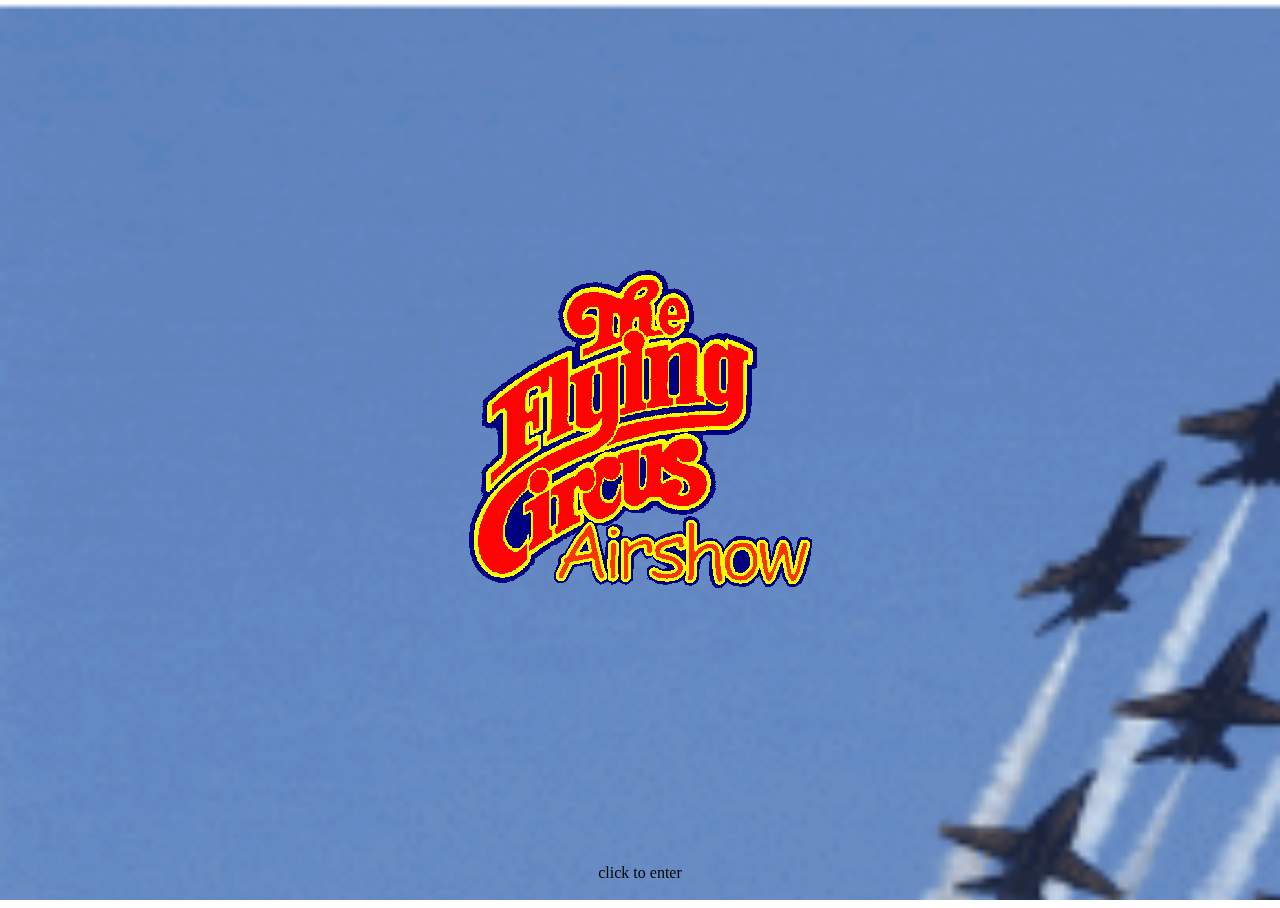
<file: splash.html>
<!DOCTYPE html>
<html>
<head>
<title>Flying Circus</title>
<link rel="stylesheet" type="text/css" href="splash.css">
</head>
<body>
    <div class='splash'>
    <h1 id='splash-header'>
        <img src="imgaes\fca-air.gif">
    </h1>
    <p>click to enter</p>
    </div>

    <!--https://dev.to/saikatbishal/how-to-make-a-splash-screen-using-html-css-and-javascript-240m -->
    <div id = "cursor-trail"></div>
    <script src="splash.js"></script>    
</body>
</html>
</file>
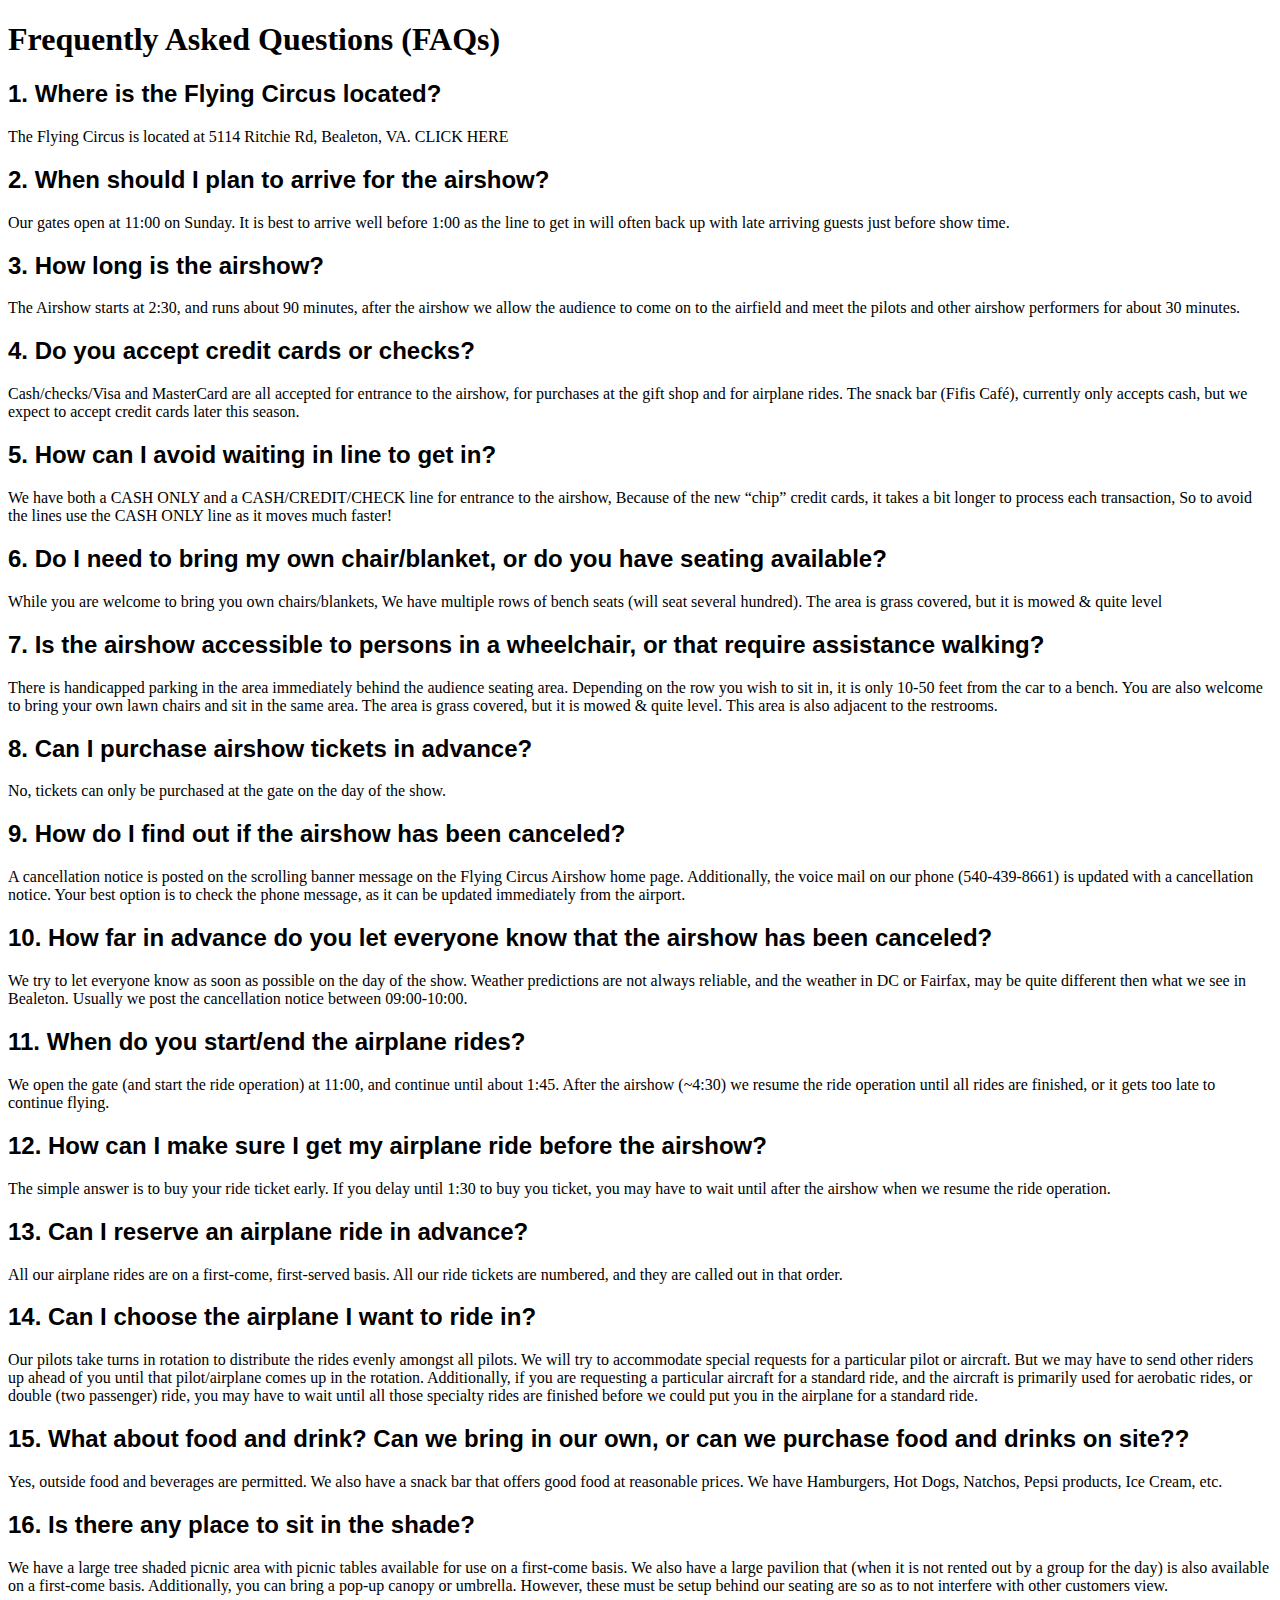
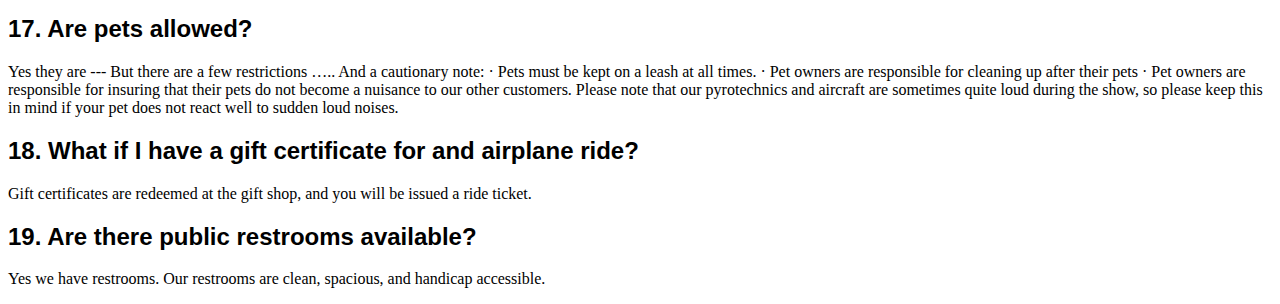
<file: Navbar/FAQs.html>
<!DOCTYPE html>
<html>
    <title>FAQ's</title>
    <h1>Frequently Asked Questions (FAQs)</h1>
    <body style="background-image:url(https://media4.giphy.com/media/TcDab1G3qOhW0/giphy.gif)" >
        <div class="FAQs-section">
            <h2 style="font-family: 'Lucida Sans', 'Lucida Sans Regular', 'Lucida Grande', 'Lucida Sans Unicode', Geneva, Verdana, sans-serif;">
            1. Where is the Flying Circus located?
            </h2>
            <p class="'1">
                The Flying Circus is located at 5114 Ritchie Rd, Bealeton, VA. 
             <a herf="https://www.google.com/maps/place//@38.0489042,-80.694328,5z?entry=ttu">CLICK HERE</a></p>
            <h2 style="font-family: 'Lucida Sans', 'Lucida Sans Regular', 'Lucida Grande', 'Lucida Sans Unicode', Geneva, Verdana, sans-serif;">
            2. When should I plan to arrive for the airshow?
            </h2>
            <p class="2">
            Our gates open at 11:00 on Sunday.  
            It is best to arrive well before 1:00 as the line to get in will often 
            back up with late arriving guests just before show time.
            </p>
            <h2 style="font-family: 'Lucida Sans', 'Lucida Sans Regular', 'Lucida Grande', 'Lucida Sans Unicode', Geneva, Verdana, sans-serif;">
                3.  How long is the airshow?
                </h2>
                <p class="3">
                    The Airshow starts at 2:30, and runs about 90 minutes, 
                    after the airshow we allow the audience to come on to the airfield and meet the 
                    pilots and other airshow performers for about 30 minutes.
                </p>
            <h2 style="font-family: 'Lucida Sans', 'Lucida Sans Regular', 'Lucida Grande', 'Lucida Sans Unicode', Geneva, Verdana, sans-serif;">
                    4.  Do you accept credit cards or checks?
                    </h2>
                    <p class="4">
                        Cash/checks/Visa and MasterCard are all accepted for entrance to the airshow, 
                        for purchases at the gift shop and for airplane rides.  
                        The snack bar (Fifis Café), 
                        currently only accepts cash, but we expect to accept credit cards later this season.
                    </p>
                <h2 style="font-family: 'Lucida Sans', 'Lucida Sans Regular', 'Lucida Grande', 'Lucida Sans Unicode', Geneva, Verdana, sans-serif;">
                    5. How can I avoid waiting in line to get in?  
                    </h2>
                        <p class="5">
                            We have both a CASH ONLY and a CASH/CREDIT/CHECK line for entrance to the airshow, Because of the new “chip” credit cards, it takes a bit longer to process each transaction, So to avoid the lines use the CASH ONLY line as it moves much faster!
                        </p>
                <h2 style="font-family: 'Lucida Sans', 'Lucida Sans Regular', 'Lucida Grande', 'Lucida Sans Unicode', Geneva, Verdana, sans-serif;">
                    6.  Do I need to bring my own chair/blanket, or do you have seating available? 
                    </h2>
                        <p class="6">
                             While you are welcome to bring you own chairs/blankets, We have multiple rows of bench seats (will seat several hundred). The area is grass covered, but it is mowed & quite level
                        </p>
                <h2 style="font-family: 'Lucida Sans', 'Lucida Sans Regular', 'Lucida Grande', 'Lucida Sans Unicode', Geneva, Verdana, sans-serif;">
                    7.  Is the airshow accessible to persons in a wheelchair, or that require assistance walking?
                        </h2>
                        <p class="7">
                            There is handicapped parking in the area immediately behind the audience seating area.  Depending on the row you wish to sit in, it is only 10-50 feet from the car to a bench.  You are also welcome to bring your own lawn chairs and sit in the same area.  The area is grass covered, but it is mowed & quite level.  This area is also adjacent to the restrooms.
                        </p>
                <h2 style="font-family: 'Lucida Sans', 'Lucida Sans Regular', 'Lucida Grande', 'Lucida Sans Unicode', Geneva, Verdana, sans-serif;">
                    8.  Can I purchase airshow tickets in advance?  
                        </h2>
                        <p class="8">
                            No, tickets can only be purchased at the gate on the day of the show.
                        </p>
                 <h2 style="font-family: 'Lucida Sans', 'Lucida Sans Regular', 'Lucida Grande', 'Lucida Sans Unicode', Geneva, Verdana, sans-serif;">
                    9.  How do I find out if the airshow has been canceled?   
                        </h2>
                        <p class="9">
                            A cancellation notice is posted on the scrolling banner message on the Flying Circus Airshow home page. Additionally, the voice mail on our phone (540-439-8661) is updated with a cancellation notice. Your best option is to check the phone message, as it can be updated immediately from the airport.
                        </p>
                <h2 style="font-family: 'Lucida Sans', 'Lucida Sans Regular', 'Lucida Grande', 'Lucida Sans Unicode', Geneva, Verdana, sans-serif;">
                    10. How far in advance do you let everyone know that the airshow has been canceled?   
                        </h2>
                        <p class="10">
                            We try to let everyone know as soon as possible on the day of the show. Weather predictions are not always reliable, and the weather in DC or Fairfax, may be quite different then what we see in Bealeton. Usually we post the cancellation notice between 09:00-10:00. 
                        </p>
                <h2 style="font-family: 'Lucida Sans', 'Lucida Sans Regular', 'Lucida Grande', 'Lucida Sans Unicode', Geneva, Verdana, sans-serif;">
                    11. When do you start/end the airplane rides?   
                        </h2>
                        <p class="11">
                            We open the gate (and start the ride operation) at 11:00, and continue until about 1:45. After the airshow (~4:30) we resume the ride operation until all rides are finished, or it gets too late to continue flying.
                        </p>
                <h2 style="font-family: 'Lucida Sans', 'Lucida Sans Regular', 'Lucida Grande', 'Lucida Sans Unicode', Geneva, Verdana, sans-serif;">
                    12.  How can I make sure I get my airplane ride before the airshow?  
                        </h2>
                        <p class="12">
                            The simple answer is to buy your ride ticket early.  If you delay until 1:30 to buy you ticket, you may have to wait until after the airshow when we resume the ride operation. 
                        </p>
                <h2 style="font-family: 'Lucida Sans', 'Lucida Sans Regular', 'Lucida Grande', 'Lucida Sans Unicode', Geneva, Verdana, sans-serif;">
                    13. Can I reserve an airplane ride in advance?   
                        </h2>
                        <p class="13">
                            All our airplane rides are on a first-come, first-served basis. All our ride tickets are numbered, and they are called out in that order.
                        </p>
                <h2 style="font-family: 'Lucida Sans', 'Lucida Sans Regular', 'Lucida Grande', 'Lucida Sans Unicode', Geneva, Verdana, sans-serif;">
                    14. Can I choose the airplane I want to ride in?  
                        </h2>
                        <p class="14">
                            Our pilots take turns in rotation to distribute the rides evenly amongst all pilots. We will try to accommodate special requests for a particular pilot or aircraft. But we may have to send other riders up ahead of you until that pilot/airplane comes up in the rotation.  Additionally, if you are requesting a particular aircraft for a standard ride, and the aircraft is primarily used for aerobatic rides, or double (two passenger) ride, you may have to wait until all those specialty rides are finished before we could put you in the airplane for a standard ride.  
                        </p>
                <h2 style="font-family: 'Lucida Sans', 'Lucida Sans Regular', 'Lucida Grande', 'Lucida Sans Unicode', Geneva, Verdana, sans-serif;">
                    15. What about food and drink? Can we bring in our own, or can we purchase food and drinks on site??   
                            </h2>
                            <p class="15">
                            Yes, outside food and beverages are permitted. We also have a snack bar that offers good food at reasonable prices.  We have Hamburgers, Hot Dogs, Natchos, Pepsi products, Ice Cream, etc.  
                            </p>
                <h2 style="font-family: 'Lucida Sans', 'Lucida Sans Regular', 'Lucida Grande', 'Lucida Sans Unicode', Geneva, Verdana, sans-serif;">
                    16. Is there any place to sit in the shade?  
                        </h2>
                        <p class="16">
                            We have a large tree shaded picnic area with picnic tables available for use on a first-come basis.  We also have a large pavilion that (when it is not rented out by a group for the day) is also available on a first-come basis.
 
                            Additionally, you can bring a pop-up canopy or umbrella. However, these must be setup behind our seating are so as to not interfere with other customers view. 
                        </p>
                <h2 style="font-family: 'Lucida Sans', 'Lucida Sans Regular', 'Lucida Grande', 'Lucida Sans Unicode', Geneva, Verdana, sans-serif;">
                    17.  Are pets allowed?  
                        </h2>
                        <p class="17">
                            Yes they are --- But there are a few restrictions ….. And a cautionary note:
                            ·         Pets must be kept on a leash at all times. 
                            ·         Pet owners are responsible for cleaning up after their pets
                            ·         Pet owners are responsible for insuring that their pets do not become a nuisance to our other customers.
                            Please note that our pyrotechnics and aircraft are sometimes quite loud during the show, so please keep this in mind if your pet does not react well to sudden loud noises. 
                        </p>
                <h2 style="font-family: 'Lucida Sans', 'Lucida Sans Regular', 'Lucida Grande', 'Lucida Sans Unicode', Geneva, Verdana, sans-serif;">
                    18.  What if I have a gift certificate for and airplane ride?  
                            </h2>
                            <p class="18">
                                Gift certificates are redeemed at the gift shop, and you will be issued a ride ticket.  
                            </p>
                <h2 style="font-family: 'Lucida Sans', 'Lucida Sans Regular', 'Lucida Grande', 'Lucida Sans Unicode', Geneva, Verdana, sans-serif;">
                    19. Are there public restrooms available?   
                        </h2>
                        <p class="19">
                            Yes we have restrooms.  Our restrooms are clean, spacious, and handicap accessible.  
                        </p>
        </div>
    </body>
</html>
</file>
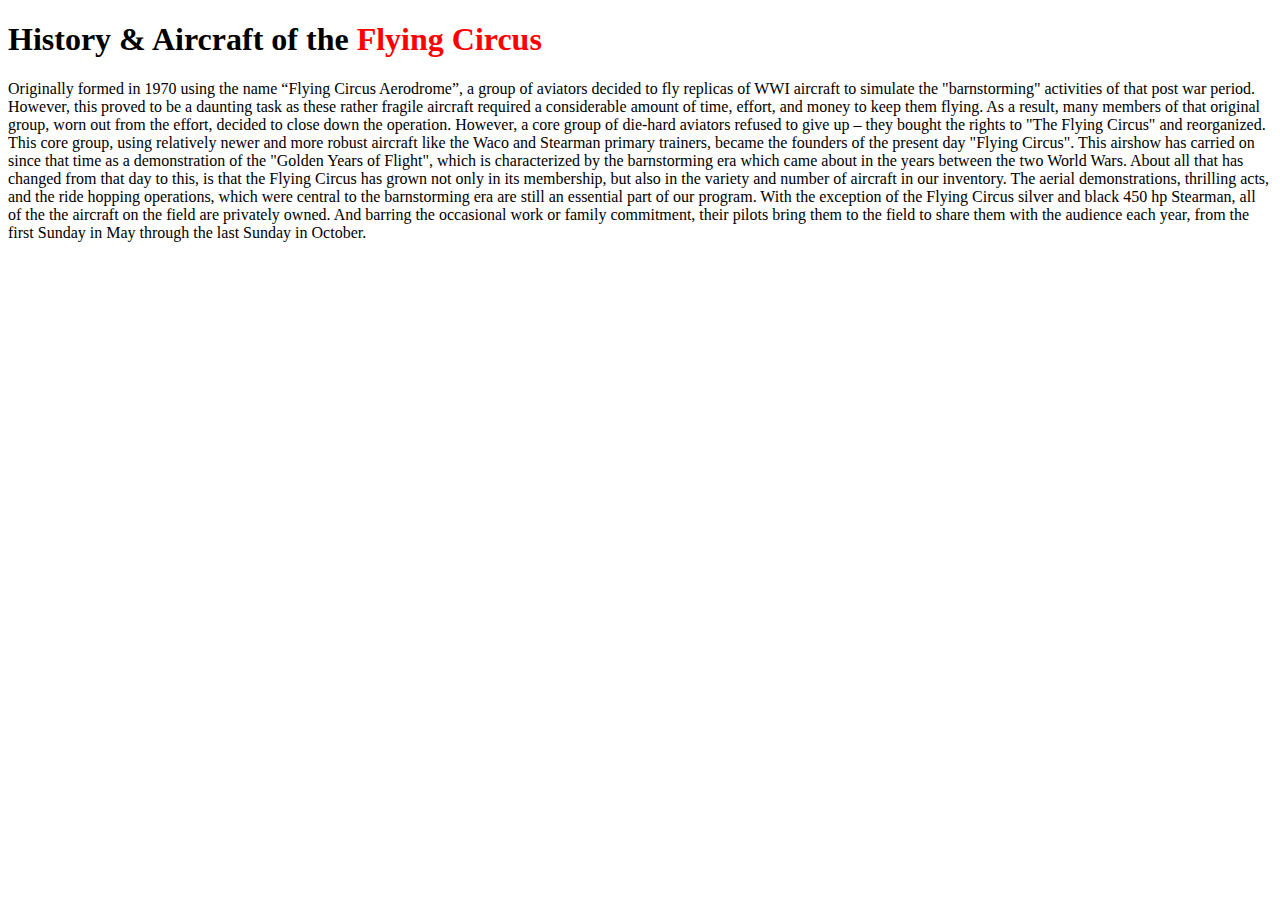
<file: Navbar/History.html>
<!DOCTYPE html>
<html>
    <title>History of the Aircraft</title>
    <h1>History & Aircraft of the <span style="color: red">Flying Circus</span></h1>
    
    <body>
        <div class="general_history">

Originally formed in 1970 using the name “Flying Circus Aerodrome”, a group of aviators decided to fly replicas of WWI aircraft to simulate the "barnstorming" activities of that post war period. However, this proved to be a daunting task as these rather fragile aircraft required a considerable amount of time, effort, and money to keep them flying. As a result, many members of that original group, worn out from the effort, decided to close down the operation.
However, a core group of die-hard aviators refused to give up – they bought the rights to "The Flying Circus" and reorganized. This core group, using relatively newer and more robust aircraft like the Waco and Stearman primary trainers, became the founders of the present day "Flying Circus". This airshow has carried on since that time as a demonstration of the "Golden Years of Flight", which is characterized by the barnstorming era which came about in the years between the two World Wars.

About all that has changed from that day to this, is that the Flying Circus has grown not only in its membership, but also in the variety and number of aircraft in our inventory. The aerial demonstrations, thrilling acts, and the ride hopping operations, which were central to the barnstorming era are still an essential part of our program.

With the exception of the Flying Circus silver and black 450 hp Stearman, all of the the aircraft on the field are privately owned. And barring the occasional work or family commitment, their pilots bring them to the field to share them with the audience each year, from the first Sunday in May through the last Sunday in October.

        </div>

    </body>
</html>
</file>
<file: splash.css>
body{
    cursor: url("imgaes/plane-cursor-bg.webp"), pointer;
    overflow: hidden;
}
.splash{
    position: fixed;
    top: 50%;
    left: 50%;
    height: 100%;
    width: 100%;
    transform: translate(-50%,-50%);
    background-image:url("imgaes/airshow-splash.gif");
    background-repeat: no-repeat;
    background-size:200%;
    transition: all ease-in-out 600ms;
}

#cursor-trail{
    position: absolute;
    width:100%;
    height:100%;
}

.particle{
    position: absolute;
    width: 30px;
    height: 20px;
    background-image: url("imgaes/cloud-cursor.webp");
    background-size: 20px;/* Cloud color */
    /* border-radius: 50%; */
    mix-blend-mode:lighten; /* Blending mode for the cloud effect */
    pointer-events: none;
    transform: translate(100%,320%); 
}  

.hidden{
    transition: 0.5s;
    display: none;
    
}
#splash-header{
    height: 90%;
    color: #ef5b5b;
    /* font-family: ; */
    font-size: 40px;
    display: flex;
    justify-content: center;
    align-items: center;
}

.splash p{
    text-align: center;
}

.overlay{
   display:inline;
   opacity:40%;


}
</file>
